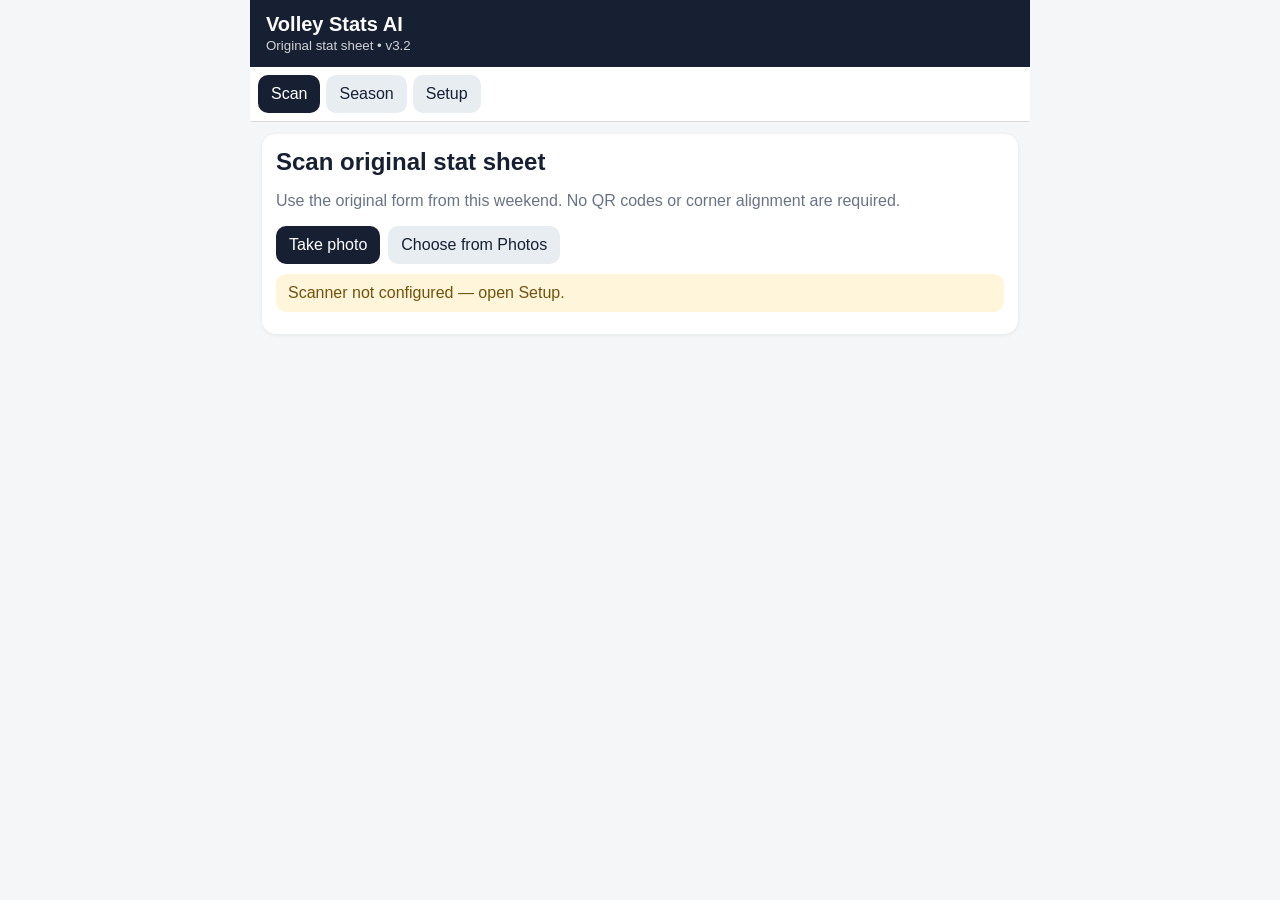
<file: index.html>
<!doctype html>
<html lang="en"><head>
<meta charset="utf-8"><meta name="viewport" content="width=device-width,initial-scale=1,viewport-fit=cover,user-scalable=no">
<meta name="theme-color" content="#172033"><meta name="apple-mobile-web-app-capable" content="yes"><meta name="apple-mobile-web-app-status-bar-style" content="default"><meta name="apple-mobile-web-app-title" content="Volley Stats">
<link rel="manifest" href="./manifest.webmanifest?v=3.2"><link rel="apple-touch-icon" href="./apple-touch-icon.png?v=3.2">
<title>Volley Stats AI v3.2</title>
<style>
:root{font-family:-apple-system,BlinkMacSystemFont,"Segoe UI",sans-serif;color:#172033;background:#f4f6f8}*{box-sizing:border-box}body{margin:0;background:#f4f6f8}.app{max-width:780px;margin:auto;min-height:100vh;padding-bottom:86px}.top{position:sticky;top:0;z-index:5;background:#172033;color:white;padding:13px 16px}.top h1{font-size:20px;margin:0}.top small{opacity:.8}.tabs{display:flex;gap:6px;overflow:auto;background:white;padding:8px;position:sticky;top:60px;z-index:4;border-bottom:1px solid #ddd}.tabs button{white-space:nowrap}.view{display:none;padding:12px}.view.active{display:block}.card{background:white;border-radius:14px;padding:14px;margin-bottom:12px;box-shadow:0 1px 4px #0001}.card h2,.card h3{margin:0 0 10px}.muted{color:#697386}.tiny{font-size:12px}.notice,.status{padding:10px 12px;border-radius:10px;background:#eef2f7;margin:8px 0}.good{background:#e9f8ef;color:#17653a}.bad{background:#fdecec;color:#942b2b}.warn{background:#fff5db;color:#71530b}.field{margin:8px 0}.field label{display:block;font-size:12px;font-weight:700;margin-bottom:4px}.field input,.field select,.field textarea{width:100%;font:inherit;border:1px solid #ccd3dc;border-radius:9px;padding:10px;background:white}.grid{display:grid;grid-template-columns:1fr 1fr;gap:8px}.actions{display:flex;gap:8px;flex-wrap:wrap;margin:10px 0}button,.filebtn,.buttonlink{border:0;border-radius:10px;padding:10px 13px;background:#172033;color:white;font-weight:700;font:inherit;text-decoration:none;display:inline-flex;align-items:center;justify-content:center}.secondary{background:#e8edf2;color:#172033}.danger{background:#9b2d30}.filebtn input{display:none}.preview{width:100%;max-height:58vh;object-fit:contain;background:#111;border-radius:10px;display:block}.hide{display:none!important}.stats-scroll{overflow:auto;-webkit-overflow-scrolling:touch}.stat-table{border-collapse:collapse;min-width:760px;width:100%;font-size:12px}.stat-table th,.stat-table td{border:1px solid #d6dce3;padding:5px;text-align:center}.stat-table th{background:#eef2f6;position:sticky;top:0}.stat-table td:first-child{text-align:left;min-width:150px}.stat-table input{width:48px;padding:7px 3px;text-align:center;border:1px solid #cbd2da;border-radius:6px;font-size:16px}.uncertain{background:#fff7df}.metrics{display:grid;grid-template-columns:repeat(3,1fr);gap:8px}.metric{background:white;border-radius:12px;padding:10px;text-align:center}.metric b{display:block;font-size:20px}.list-item{border-bottom:1px solid #e2e6ea;padding:9px 0}.row{display:flex;justify-content:space-between;gap:8px}.bottomsafe{height:10px}@media(max-width:480px){.grid{grid-template-columns:1fr}.metrics{grid-template-columns:repeat(2,1fr)}}
</style></head><body><div class="app">
<div class="top"><h1>Volley Stats AI</h1><small>Original stat sheet • v3.2</small></div>
<div class="tabs"><button data-view="scan">Scan</button><button data-view="home" class="secondary">Season</button><button data-view="setup" class="secondary">Setup</button></div>

<section id="scan" class="view active">
<div class="card"><h2>Scan original stat sheet</h2><p class="muted">Use the original form from this weekend. No QR codes or corner alignment are required.</p>
<div class="actions"><label class="filebtn">Take photo<input id="cameraInput" type="file" accept="image/*" capture="environment"></label><label class="filebtn secondary">Choose from Photos<input id="photoInput" type="file" accept="image/*"></label></div><div id="connScan" class="status warn">Scanner connection not configured.</div></div>
<div id="work" class="hide">
<div class="card"><h3>1. Match details</h3><div class="grid"><div class="field"><label>Team</label><select id="scanTeam"></select></div><div class="field"><label>Date</label><input id="scanDate" type="date"></div><div class="field"><label>Opponent</label><input id="opponent"></div><div class="field"><label>Set</label><input id="setNo" type="number" min="1" inputmode="numeric"></div><div class="field"><label>Our score</label><input id="scoreUs" type="number" min="0" inputmode="numeric"></div><div class="field"><label>Their score</label><input id="scoreThem" type="number" min="0" inputmode="numeric"></div></div></div>
<div class="card"><h3>2. Photo</h3><div id="photoStatus" class="status">Preparing…</div><img id="preview" class="preview"><div class="actions"><button id="send">Read sheet with AI</button><label class="filebtn secondary">Replace photo<input id="replaceInput" type="file" accept="image/*"></label></div><p class="tiny muted">For best results: get the entire page in frame, keep the camera roughly square to the paper, and avoid glare.</p></div>
<div id="verify" class="card hide"><h3>3. Verify before saving</h3><div id="notes" class="status"></div><div class="stats-scroll"><table class="stat-table"><thead><tr><th>Player</th><th>0</th><th>1</th><th>2</th><th>3</th><th>Pass</th><th>A</th><th>K</th><th>E</th><th>Hit</th><th>SA</th><th>SE</th><th>B</th></tr></thead><tbody id="verifyBody"></tbody></table></div>
<div class="grid"><div class="field"><label>Earned points (by us)</label><input id="earned" type="number" min="0" inputmode="numeric"></div><div class="field"><label>Unearned points (given away)</label><input id="unearned" type="number" min="0" inputmode="numeric"></div></div>
<div class="actions"><button id="saveSet">Save verified set</button><button id="rescan" class="secondary">Read again</button></div></div></div></section>

<section id="home" class="view"><div class="card"><h2 id="seasonTitle">Season</h2><div class="field"><label>Team</label><select id="homeTeam"></select></div></div><div id="metrics" class="metrics"></div><div class="card"><h3>Recent sets</h3><div id="recent"></div></div><div class="card"><h3>Player totals</h3><div id="playerTotals" class="stats-scroll"></div></div></section>

<section id="setup" class="view"><div class="card"><h2>Scanner connection</h2><p class="tiny muted">This is the same Cloudflare Worker you already created.</p><div class="field"><label>Worker URL</label><input id="scannerUrl" autocapitalize="off" autocomplete="off"></div><div class="field"><label>APP_TOKEN</label><input id="scannerToken" type="password" autocapitalize="off" autocomplete="off"></div><div class="actions"><button id="saveConn">Save</button><button id="testConn" class="secondary">Test</button></div><div id="testStatus" class="status">Not tested.</div></div>
<div class="card"><h3>Season & roster</h3><div class="field"><label>Season name</label><input id="seasonName"></div><div class="field"><label>Team slot</label><select id="teamSlot"><option value="0">Team 1</option><option value="1">Team 2</option></select></div><div class="field"><label>Team name</label><input id="teamName"></div><div class="field"><label>Roster</label><textarea id="roster" rows="12" placeholder="#1 Player Name"></textarea></div><div class="actions"><button id="saveTeam">Save team</button></div></div>
<div class="card"><h3>Original printable form</h3><a class="buttonlink secondary" href="./original-stat-sheet.pdf" target="_blank">Open original stat sheet</a></div>
<div class="card"><h3>Backup</h3><div class="actions"><button id="exportJson" class="secondary">Export backup</button><button id="exportCsv" class="secondary">Export CSV</button></div></div></section>
<div class="bottomsafe"></div></div>
<script>
const VERSION='3.2', KEY='volleyStatsAI_v32', OLDKEYS=['volleyStatsAI_v31','volleyStatsAI_v3'];
const FIELDS=['p0','p1','p2','p3','A','K','E','SA','SE','B']; const $=id=>document.getElementById(id); const today=()=>new Date().toISOString().slice(0,10); const int=v=>Math.max(0,Math.min(999,parseInt(v||0,10)||0)); const uid=()=>Date.now()+'-'+Math.random().toString(36).slice(2);
function defaults(){return{seasonName:'2026 Volleyball',scannerUrl:'',scannerToken:'',teams:[{id:'team-1',name:'Team 1',roster:[]},{id:'team-2',name:'Team 2',roster:[]}],sets:[]}}
function load(){try{let raw=localStorage.getItem(KEY); if(!raw){for(const k of OLDKEYS){raw=localStorage.getItem(k);if(raw)break}} let s=raw?JSON.parse(raw):{}; return {...defaults(),...s,teams:s.teams?.length?s.teams:defaults().teams,sets:s.sets||[]}}catch{return defaults()}}
let state=load(), imageData='', imageMeta=null, result=null;
function save(){localStorage.setItem(KEY,JSON.stringify(state))} function esc(s=''){return String(s).replace(/[&<>\"']/g,c=>({'&':'&amp;','<':'&lt;','>':'&gt;','\"':'&quot;',"'":'&#39;'}[c]))}
function team(id){return state.teams.find(t=>t.id===id)||state.teams[0]} function pkey(p){return String(p.jersey)+'|'+String(p.name||'').toLowerCase()}
function pass(v){let n=int(v.p0)+int(v.p1)+int(v.p2)+int(v.p3); return n?(int(v.p1)+2*int(v.p2)+3*int(v.p3))/n:null} function hit(v){return int(v.A)?(int(v.K)-int(v.E))/int(v.A):null}
function parseRoster(t){return t.split(/\r?\n/).map(x=>x.trim()).filter(Boolean).map((line,i)=>{let m=line.match(/^#?\s*([\w-]+)\s+(.+)$/);return m?{jersey:m[1],name:m[2].trim()}:{jersey:String(i+1),name:line}})}
function fillTeams(){let o=state.teams.map(t=>`<option value="${esc(t.id)}">${esc(t.name)}</option>`).join(''); ['scanTeam','homeTeam'].forEach(id=>{let old=$(id).value;$(id).innerHTML=o;if(state.teams.some(t=>t.id===old))$(id).value=old})}
function conn(){let ok=state.scannerUrl&&state.scannerToken; $('connScan').className='status '+(ok?'good':'warn');$('connScan').textContent=ok?'Scanner configured.':'Scanner not configured — open Setup.'}
function init(){ $('scanDate').value=today(); $('seasonName').value=state.seasonName; $('scannerUrl').value=state.scannerUrl; $('scannerToken').value=state.scannerToken; fillTeams(); loadTeam(); conn(); renderSeason(); bind(); }
function bind(){document.querySelectorAll('[data-view]').forEach(b=>b.onclick=()=>show(b.dataset.view));$('cameraInput').onchange=e=>photo(e.target.files?.[0]);$('photoInput').onchange=e=>photo(e.target.files?.[0]);$('replaceInput').onchange=e=>photo(e.target.files?.[0]);$('send').onclick=scan;$('rescan').onclick=scan;$('saveSet').onclick=saveSet;$('saveConn').onclick=saveConn;$('testConn').onclick=testConn;$('teamSlot').onchange=loadTeam;$('saveTeam').onclick=saveTeam;$('homeTeam').onchange=renderSeason;$('exportJson').onclick=exportJSON;$('exportCsv').onclick=exportCSV;}
function show(id){document.querySelectorAll('.view').forEach(v=>v.classList.toggle('active',v.id===id)); if(id==='home')renderSeason();window.scrollTo(0,0)}
function loadTeam(){let i=+($('teamSlot').value||0),t=state.teams[i];$('teamName').value=t.name||'';$('roster').value=(t.roster||[]).map(p=>`#${p.jersey} ${p.name}`).join('\n')}
function saveTeam(){let i=+($('teamSlot').value||0),old=state.teams[i]||{id:'team-'+(i+1)};state.teams[i]={id:old.id,name:$('teamName').value.trim()||'Team '+(i+1),roster:parseRoster($('roster').value)};state.seasonName=$('seasonName').value.trim()||'Volleyball Season';save();fillTeams();conn();renderSeason();alert('Team saved.')}
function saveConn(){state.scannerUrl=$('scannerUrl').value.trim().replace(/\/$/,'');state.scannerToken=$('scannerToken').value.trim();save();conn()}
async function testConn(){saveConn();let el=$('testStatus');el.className='status';el.textContent='Testing…';try{let r=await fetch(state.scannerUrl+'/health',{method:'GET',headers:{'X-App-Token':state.scannerToken},cache:'no-store'});let txt=await r.text();let j={};try{j=JSON.parse(txt)}catch{} if(!r.ok)throw Error(j.error||txt||('HTTP '+r.status));el.className='status good';el.textContent='Connected • '+(j.version||'scanner')+' • '+(j.model||'model ready')+(j.image_detail?' • '+j.image_detail:'')}catch(e){el.className='status bad';el.textContent='Connection failed: '+e.message}}
async function photo(file){if(!file)return;show('scan');$('work').classList.remove('hide');$('verify').classList.add('hide');result=null;$('photoStatus').className='status';$('photoStatus').textContent='Preparing iPhone photo…';try{let prepared=await jpegData(file);imageData=prepared.data;imageMeta=prepared;$('preview').src=imageData;$('photoStatus').className='status good';$('photoStatus').textContent='Photo ready • '+prepared.width+'×'+prepared.height+' • '+prepared.mb+' MB';suggest()}catch(e){$('photoStatus').className='status bad';$('photoStatus').textContent='Photo could not be prepared: '+e.message}}
async function jpegData(file){let source;try{if('createImageBitmap'in window)source=await createImageBitmap(file,{imageOrientation:'from-image'});}catch{} if(!source){source=await new Promise((res,rej)=>{let im=new Image();let u=URL.createObjectURL(file);im.onload=()=>{URL.revokeObjectURL(u);res(im)};im.onerror=()=>{URL.revokeObjectURL(u);rej(Error('iPhone could not decode this photo'))};im.src=u})} let w=source.width||source.naturalWidth,h=source.height||source.naturalHeight,max=2800,s=Math.min(1,max/Math.max(w,h));w=Math.round(w*s);h=Math.round(h*s);let c=document.createElement('canvas');c.width=w;c.height=h;let x=c.getContext('2d',{alpha:false});x.fillStyle='white';x.fillRect(0,0,w,h);x.drawImage(source,0,0,w,h);if(source.close)source.close();let blob=await new Promise((res,rej)=>c.toBlob(b=>b?res(b):rej(Error('JPEG conversion failed')),'image/jpeg',.90));let data=await new Promise((res,rej)=>{let fr=new FileReader();fr.onload=()=>res(fr.result);fr.onerror=()=>rej(Error('Photo conversion failed'));fr.readAsDataURL(blob)});return{data,width:w,height:h,mb:(blob.size/1048576).toFixed(1)}}
function suggest(){let tid=$('scanTeam').value,d=$('scanDate').value||today(),last=state.sets.filter(s=>s.teamId===tid&&s.date===d).sort((a,b)=>(+b.setNo||0)-(+a.setNo||0))[0];if(last){$('opponent').value=$('opponent').value||last.opponent||'';$('setNo').value=$('setNo').value||((+last.setNo||0)+1)}else $('setNo').value=$('setNo').value||1}
async function scan(){if(!imageData)return alert('Take or choose a photo first.');if(!state.scannerUrl||!state.scannerToken){show('setup');return alert('Configure the scanner first.')}let t=team($('scanTeam').value),btn=$('send');btn.disabled=true;$('rescan').disabled=true;$('photoStatus').className='status';$('photoStatus').textContent='Reading original stat sheet with AI…';try{let payload={image:imageData,template_version:'original-2026',team:{name:t.name,roster:t.roster},metadata:{date:$('scanDate').value,opponent:$('opponent').value,set:$('setNo').value}};let ctl=new AbortController(),timer=setTimeout(()=>ctl.abort(),105000);let r=await fetch(state.scannerUrl+'/scan',{method:'POST',headers:{'Content-Type':'application/json','X-App-Token':state.scannerToken},body:JSON.stringify(payload),signal:ctl.signal,cache:'no-store'});clearTimeout(timer);let txt=await r.text(),j={};try{j=JSON.parse(txt)}catch{} if(!r.ok)throw Error((j.error||txt||('HTTP '+r.status))+(j.request_id?' • Request '+j.request_id:''));result=normalize(j.result||{});verify();$('photoStatus').className='status good';$('photoStatus').textContent='AI read complete • '+(j.model||'model')+(j.image_detail?' • '+j.image_detail:'')+'. Check the numbers below.';$('verify').classList.remove('hide');$('verify').scrollIntoView({behavior:'smooth'})}catch(e){$('photoStatus').className='status bad';$('photoStatus').textContent=e.name==='AbortError'?'Scan timed out after 105 seconds. Try again on a strong connection.':'Scan failed: '+e.message}finally{btn.disabled=false;$('rescan').disabled=false}}
function normalize(raw){let t=team($('scanTeam').value),found=raw.players||[],byJ=new Map(found.map(p=>[String(p.jersey).trim(),p])),roster=t.roster?.length?t.roster:found.map(p=>({jersey:p.jersey,name:p.name}));let players=roster.map((rp,i)=>{let s=byJ.get(String(rp.jersey).trim())||found.find(p=>String(p.name||'').toLowerCase()===String(rp.name||'').toLowerCase())||{};let o={jersey:String(rp.jersey||s.jersey||''),name:rp.name||s.name||('Player '+(i+1)),confidence:+s.confidence||0};FIELDS.forEach(k=>o[k]=int(s[k]));return o});return {...raw,players}}
function verify(){let unc=new Set((result.uncertain_fields||[]).map(String));$('verifyBody').innerHTML=result.players.map((p,i)=>{let u=p.confidence<75||[...unc].some(x=>x.startsWith(p.jersey+'.'));let inp=k=>`<input data-r="${i}" data-k="${k}" type="number" min="0" inputmode="numeric" value="${p[k]}">`;return `<tr class="${u?'uncertain':''}"><td><b>#${esc(p.jersey)} ${esc(p.name)}</b><br><small>${Math.round(p.confidence)}% confidence</small></td><td>${inp('p0')}</td><td>${inp('p1')}</td><td>${inp('p2')}</td><td>${inp('p3')}</td><td class="pc">${pass(p)?.toFixed(2)??'—'}</td><td>${inp('A')}</td><td>${inp('K')}</td><td>${inp('E')}</td><td class="hc">${hit(p)?.toFixed(3)??'—'}</td><td>${inp('SA')}</td><td>${inp('SE')}</td><td>${inp('B')}</td></tr>`}).join('');$('verifyBody').querySelectorAll('input').forEach(x=>x.oninput=e=>{let i=+e.target.dataset.r,k=e.target.dataset.k;result.players[i][k]=int(e.target.value);let tr=e.target.closest('tr');tr.querySelector('.pc').textContent=pass(result.players[i])?.toFixed(2)??'—';tr.querySelector('.hc').textContent=hit(result.players[i])?.toFixed(3)??'—'});$('earned').value=int(result.team_totals?.earned_points);$('unearned').value=int(result.team_totals?.unearned_points);let n=[result.sheet_notes,(result.uncertain_fields||[]).length?'Double-check: '+result.uncertain_fields.join(', '):''].filter(Boolean).join(' ');$('notes').className='status '+((result.uncertain_fields||[]).length?'warn':'good');$('notes').textContent=n||'No specific uncertainties reported.'}
function saveSet(){if(!result)return;document.querySelectorAll('#verifyBody input').forEach(x=>result.players[+x.dataset.r][x.dataset.k]=int(x.value));state.sets.push({id:uid(),createdAt:new Date().toISOString(),teamId:$('scanTeam').value,date:$('scanDate').value||today(),opponent:$('opponent').value.trim(),setNo:String($('setNo').value||''),scoreUs:$('scoreUs').value,scoreThem:$('scoreThem').value,players:result.players,team_totals:{earned_points:int($('earned').value),unearned_points:int($('unearned').value)},scan_notes:result.sheet_notes||'',template:'original'});save();renderSeason();alert('Set saved.');imageData='';imageMeta=null;result=null;$('work').classList.add('hide');show('home')}
function aggregate(sets,pk=null){let a={sets:0,p0:0,p1:0,p2:0,p3:0,A:0,K:0,E:0,SA:0,SE:0,B:0};sets.forEach(s=>(s.players||[]).forEach(p=>{if(pk&&pkey(p)!==pk)return;a.sets++;FIELDS.forEach(k=>a[k]+=int(p[k]))}));a.pass=pass(a);a.hit=hit(a);return a}
function renderSeason(){fillTeams();$('seasonTitle').textContent=state.seasonName;let tid=$('homeTeam').value||state.teams[0].id,sets=state.sets.filter(s=>s.teamId===tid);let a=aggregate(sets);let uniqSets=sets.length;$('metrics').innerHTML=`<div class="metric">Sets<b>${uniqSets}</b></div><div class="metric">Pass avg<b>${a.pass===null?'—':a.pass.toFixed(2)}</b></div><div class="metric">Hit %<b>${a.hit===null?'—':a.hit.toFixed(3)}</b></div><div class="metric">Kills<b>${a.K}</b></div><div class="metric">Aces<b>${a.SA}</b></div><div class="metric">Blocks<b>${a.B}</b></div>`;$('recent').innerHTML=sets.slice().sort((a,b)=>(b.date+b.createdAt).localeCompare(a.date+a.createdAt)).slice(0,10).map(s=>`<div class="list-item"><div class="row"><b>${esc(s.opponent||'Opponent')} • Set ${esc(s.setNo||'?')}</b><span>${esc(s.scoreUs||'')} ${s.scoreUs!==''?'–':''} ${esc(s.scoreThem||'')}</span></div><small>${esc(s.date||'')}</small></div>`).join('')||'<p class="muted">No saved sets yet.</p>';let t=team(tid),rows=(t.roster||[]).map(p=>{let z=aggregate(sets,pkey(p));return `<tr><td>#${esc(p.jersey)} ${esc(p.name)}</td><td>${z.pass===null?'—':z.pass.toFixed(2)}</td><td>${z.A}</td><td>${z.K}</td><td>${z.E}</td><td>${z.hit===null?'—':z.hit.toFixed(3)}</td><td>${z.SA}</td><td>${z.SE}</td><td>${z.B}</td></tr>`}).join('');$('playerTotals').innerHTML=rows?`<table class="stat-table"><thead><tr><th>Player</th><th>Pass</th><th>A</th><th>K</th><th>E</th><th>Hit</th><th>SA</th><th>SE</th><th>B</th></tr></thead><tbody>${rows}</tbody></table>`:'<p class="muted">Add a roster in Setup.</p>'}
function exportJSON(){dl(new Blob([JSON.stringify(state,null,2)],{type:'application/json'}),'volley-stats-backup-'+today()+'.json')} function exportCSV(){let r=[['Team','Date','Opponent','Set','Us','Them','Jersey','Player','0','1','2','3','Pass','A','K','E','Hit','SA','SE','B','Earned Points','Unearned Points']];state.sets.forEach(s=>(s.players||[]).forEach(p=>r.push([team(s.teamId).name,s.date,s.opponent,s.setNo,s.scoreUs,s.scoreThem,p.jersey,p.name,p.p0,p.p1,p.p2,p.p3,pass(p)?.toFixed(3)??'',p.A,p.K,p.E,hit(p)?.toFixed(3)??'',p.SA,p.SE,p.B,s.team_totals?.earned_points||0,s.team_totals?.unearned_points||0])));let csv=r.map(a=>a.map(v=>'"'+String(v??'').replace(/"/g,'""')+'"').join(',')).join('\n');dl(new Blob([csv],{type:'text/csv'}),'volley-stats-'+today()+'.csv')} function dl(b,n){let a=document.createElement('a');a.href=URL.createObjectURL(b);a.download=n;a.click();setTimeout(()=>URL.revokeObjectURL(a.href),2000)}
init();
</script></body></html>
</file>
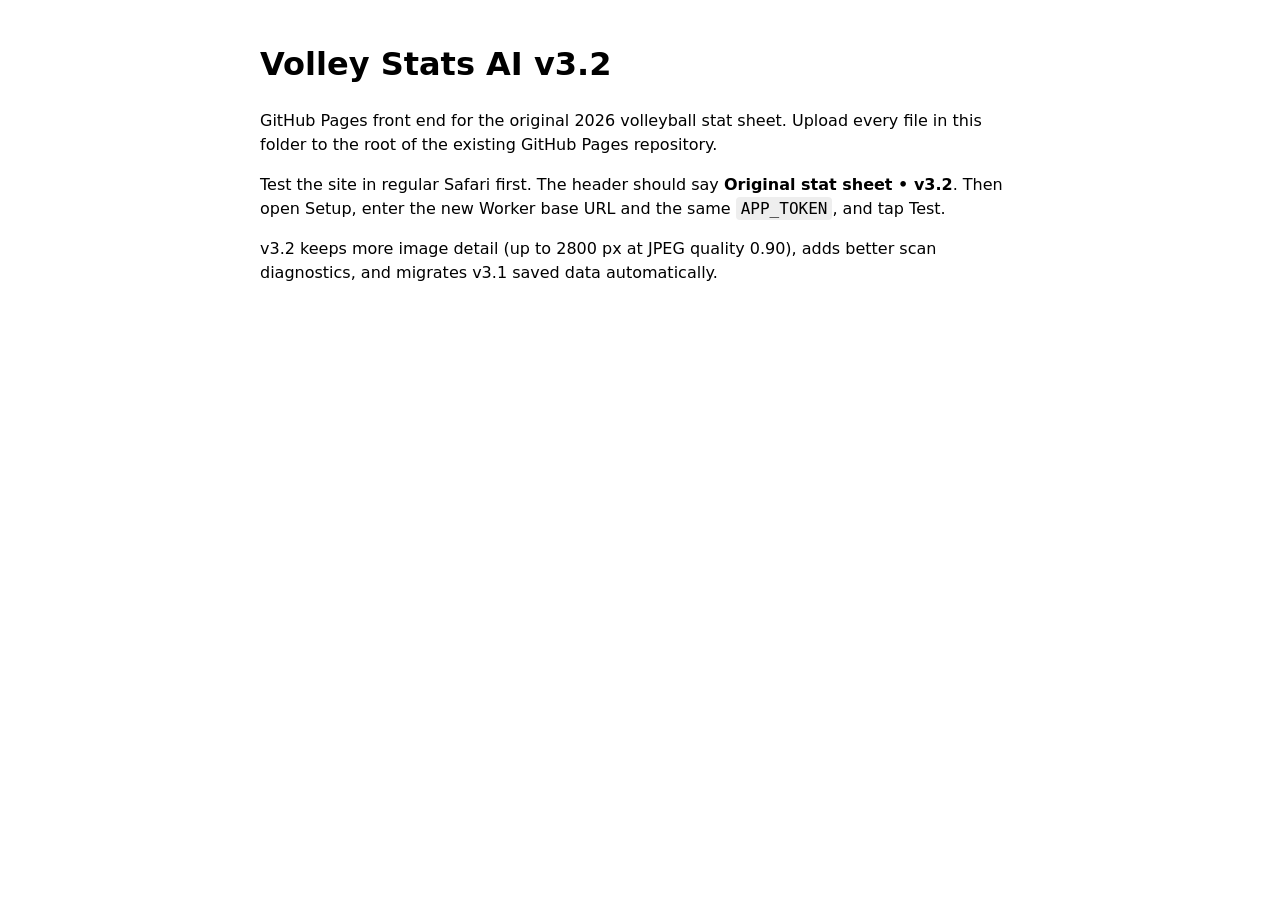
<file: README.html>
<!doctype html><meta charset="utf-8"><title>Volley Stats AI v3.2</title><style>body{font:16px system-ui;max-width:760px;margin:40px auto;padding:0 18px;line-height:1.5}code{background:#eee;padding:2px 5px;border-radius:4px}</style><h1>Volley Stats AI v3.2</h1><p>GitHub Pages front end for the original 2026 volleyball stat sheet. Upload every file in this folder to the root of the existing GitHub Pages repository.</p><p>Test the site in regular Safari first. The header should say <b>Original stat sheet • v3.2</b>. Then open Setup, enter the new Worker base URL and the same <code>APP_TOKEN</code>, and tap Test.</p><p>v3.2 keeps more image detail (up to 2800 px at JPEG quality 0.90), adds better scan diagnostics, and migrates v3.1 saved data automatically.</p>
</file>
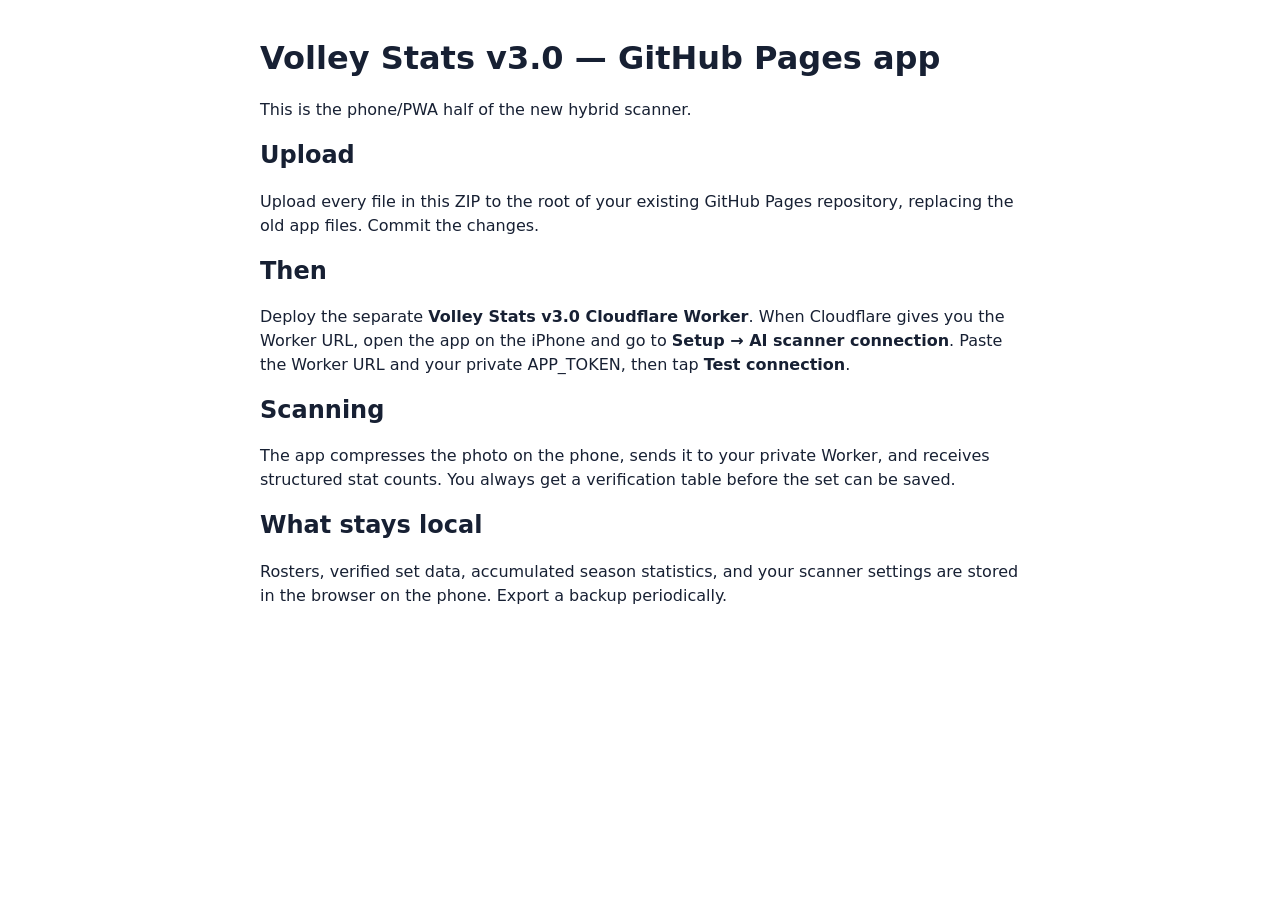
<file: README_SETUP.html>
<!doctype html><meta charset="utf-8"><title>Volley Stats v3.0 Setup</title><style>body{font:16px system-ui;max-width:760px;margin:40px auto;padding:0 20px;line-height:1.5;color:#172033}code{background:#eef1f5;padding:2px 5px;border-radius:5px}h1,h2{line-height:1.15}</style>
<h1>Volley Stats v3.0 — GitHub Pages app</h1>
<p>This is the phone/PWA half of the new hybrid scanner.</p>
<h2>Upload</h2>
<p>Upload every file in this ZIP to the root of your existing GitHub Pages repository, replacing the old app files. Commit the changes.</p>
<h2>Then</h2>
<p>Deploy the separate <b>Volley Stats v3.0 Cloudflare Worker</b>. When Cloudflare gives you the Worker URL, open the app on the iPhone and go to <b>Setup → AI scanner connection</b>. Paste the Worker URL and your private APP_TOKEN, then tap <b>Test connection</b>.</p>
<h2>Scanning</h2>
<p>The app compresses the photo on the phone, sends it to your private Worker, and receives structured stat counts. You always get a verification table before the set can be saved.</p>
<h2>What stays local</h2>
<p>Rosters, verified set data, accumulated season statistics, and your scanner settings are stored in the browser on the phone. Export a backup periodically.</p>
</file>
